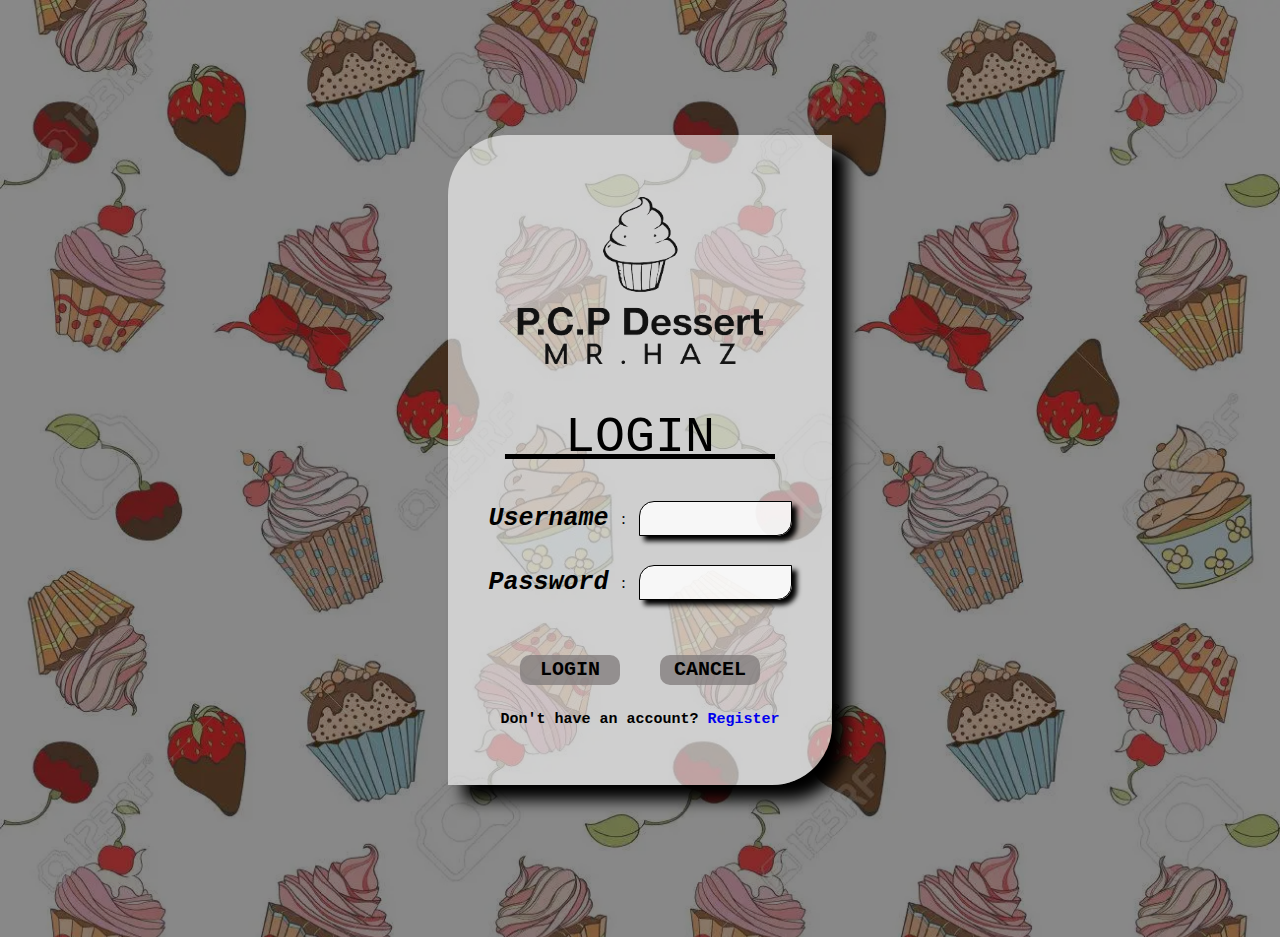
<file: loginPage.html>
<!DOCTYPE html>
<html lang="en">
<head>
    <meta charset="UTF-8">
    <meta http-equiv="X-UA-Compatible" content="IE=edge">
    <meta name="viewport" content="width=device-width, initial-scale=1.0">
    <link rel="shortcut icon" type="x-icon" href="Screenshot 2023-03-09 220633.png">
    <link rel="stylesheet" href="loginPage.css">
    <title>P.C.P Dessert</title>
</head>
<body>
    <div class="backframe" align="center">
        <div class="layer1">
            <div class="loginPart" align="center">
                <img src="113363639_padded_logo-removebg-preview.png" alt="">
                <p class="login"><u>&nbsp;&nbsp;LOGIN&nbsp;&nbsp;</u></p>
                <div class="loginPart2">
                    <table>
                        <tr>
                            <td class="col1">Username</td>
                            <td class="col2">:</td>
                            <td class="col3"><input type="text" name="username" id="username"></td>
                        </tr>
                        <tr>
                            <td class="col1">Password</td>
                            <td class="col2">:</td>
                            <td class="col3"><input type="password" name="password" id="password"></td>
                        </tr>
                        <tr class="row3">
                            <th colspan="3">
                                <button class="loginBtn" id="login">LOGIN</button>
                                &nbsp;&nbsp;&nbsp;&nbsp;&nbsp;&nbsp;&nbsp;&nbsp;
                                <button class="resetBtn" type="reset" onclick="window.location.href = 'index.html';">CANCEL</button>
                            </th>
                        </tr>
                    </table>
                    <p class="register">Don't have an account? <a href="register.html" class="registerLink">Register</a></p>
                </div>
            </div>
        </div>
    </div>

    <script>
        document.getElementById('login').addEventListener('click', nextPage);

        function nextPage(){

            let username = document.getElementById('username').value;
            let password = document.getElementById('password').value;

            if(username == ""){
                alert ("You forgot to enter your username!!!");
            }
            else if(password == ""){
                alert ("You forgot to enter your password!!!");
            }
            else{
                alert ("Login Successful!!!")
                sessionStorage.setItem('username', username);
                window.location.href = "index.html";
            }
        }
    </script>
</body>
</html>
</file>
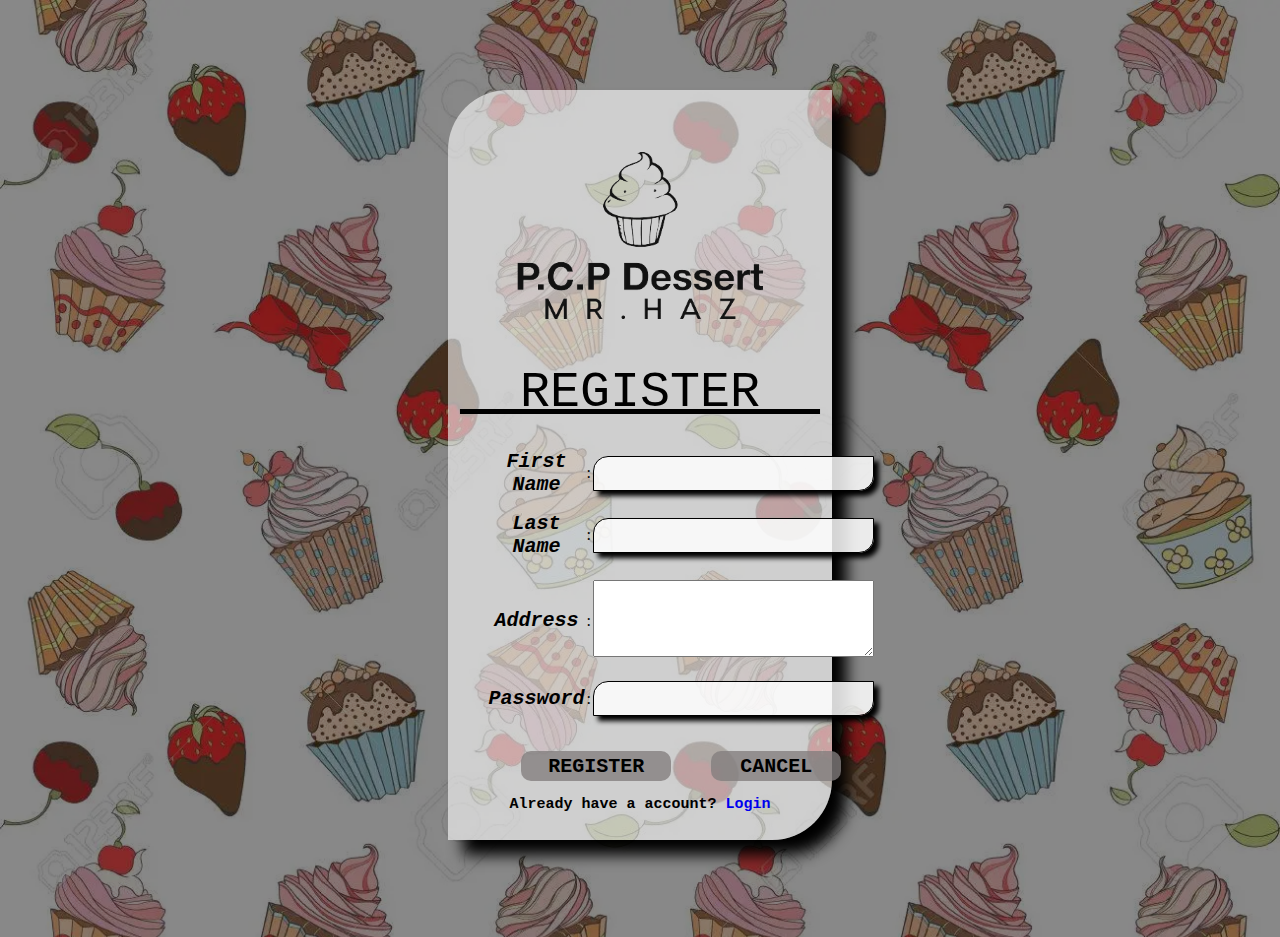
<file: register.html>
<!DOCTYPE html>
<html lang="en">
<head>
    <meta charset="UTF-8">
    <meta http-equiv="X-UA-Compatible" content="IE=edge">
    <meta name="viewport" content="width=device-width, initial-scale=1.0">
    <link rel="shortcut icon" type="x-icon" href="Screenshot 2023-03-09 220633.png">
    <link rel="stylesheet" href="register.css">
    <title>P.C.P Dessert</title>
</head>
<body>
    <div class="backframe" align="center">
        <div class="layer1">
            <div class="loginPart" align="center">
                <img src="113363639_padded_logo-removebg-preview.png" alt="">
                <p class="login"><u>&nbsp;&nbsp;REGISTER&nbsp;&nbsp;</u></p>
                <div class="loginPart2">
                    <table>
                        <tr>
                            <td class="col1">First Name</td>
                            <td class="col2">:</td>
                            <td class="col3"><input type="text" name="firstName" id="firstName"></td>
                        </tr>
                        <tr>
                            <td class="col1">Last Name</td>
                            <td class="col2">:</td>
                            <td class="col3"><input type="text" name="lastName" id="lastName"></td>
                        </tr>
                        <tr>
                            <td class="col1">Address</td>
                            <td class="col2">:</td>
                            <td class="col3"><textarea type="textarea" name="address" id="address" cols="33" rows="5"></textarea></td>
                        </tr>
                        <tr>
                            <td class="col1">Password</td>
                            <td class="col2">:</td>
                            <td class="col3"><input type="password" name="password" id="password"></td>
                        </tr>
                        <tr class="row3">
                            <th colspan="3">
                                <button class="loginBtn" id="register">REGISTER</button>
                                &nbsp;&nbsp;&nbsp;&nbsp;&nbsp;&nbsp;&nbsp;&nbsp;
                                <button class="resetBtn" type="reset" onclick="window.location.href = 'loginPage.html';">CANCEL</button>
                            </th>
                        </tr>
                    </table>
                    <p class="register">Already have a account? <a href="loginPage.html" class="registerLink">Login</a></p>
                </div>
            </div>
        </div>
    </div>

    <script>
        document.getElementById('register').addEventListener('click', nextPage);

        function nextPage(){

            let username = document.getElementById('firstName').value +" " + document.getElementById('lastName').value;
            let password = document.getElementById('password').value;
            let address = document.getElementById('address').value;

            if(username == ""){
                alert ("You forgot to enter your fisrt name and last name!!!");
            }
            else if(password == ""){
                alert ("You forgot to enter your password!!!");
            }
            else if(address == ""){
                alert ("You forgot to enter your address!!!");
            }
            else{
                alert ("Register Successful!!!")
                sessionStorage.setItem('username', username);
                window.location.href = "index.html";
            }
        }
    </script>
</body>
</html>
</file>
<file: loginPage.css>
*{
    margin: 0;
    padding: 0;
    box-sizing: border-box;
    animation: transitionIn 0.75s;
}

@keyframes transitionIn {
    from{
        opacity: 0;
        transform: translateY(-10px);
    }
    to{
        opacity: 1;
        transform: rotateX(0);
    }
}

html::-webkit-scrollbar{
    width: 0.7vw;
}

html::-webkit-scrollbar-thumb{
    background-color: rgb(255, 79, 109);
    border-radius: 20px;
}

html::-webkit-scrollbar-thumb:hover{
    background-color: rgb(190, 77, 77);
    border: 1px solid white;
}

html::-webkit-scrollbar-track{
    background-color: pink;
}

.backframe{
    width: 100%;
    height: 937px;
    background-image: url("backGround1.jpg");
    background-size: cover;
}

.layer1{
    width: 100%;
    height: 937px;
    background-color: #0007;
    padding: 15vh 0;
}

.loginPart{
    width: 30%;
    height: 650px;
    padding-top: 20px;
    background: rgba(255, 255, 255, 0.596);
    border-radius: 60px 0 60px 0;
    color: rgb(0, 0, 0);
    box-shadow: 15px 15px 15px black;
    transition: transform .4s;
}

.loginPart:hover{
    transform: scale(1.1);
}

.loginPart2{
    width: 80%;
    height: 300px;
    padding-top: 20px;
}

.login{
    font-size: 50px;
    font-family: 'Courier New', Courier, monospace;
    padding-top: 20px;
}

table{
    width: 100%;
    height: 220px;
    text-align: center;
}

.col1{
    width: 30%;
    height: 30px;

    font-size: 25px;
    font-family: 'Courier New', Courier, monospace;
    font-style: italic;
    font-weight: bold;
}

.col2{
    width: 10%;
    height: 30px;
}

.col3{
    width: 60%;
    height: 30px;
}

.row3{
    height: 30px;
}

th{
    padding-top: 20px;
}

input{
    width: 100%;
    height: 35px;
    border-radius: 15px 0 15px 0;
    border: 1px solid black;
    background: rgba(255, 255, 255, 0.836);
    font-family: 'Courier New', Courier, monospace;
    box-shadow: 5px 5px 5px black;
}

img{
    width: 350px;
}

.loginBtn{
    width: 100px;
    height: 30px;
    border-radius: 10px;
    background: #837d7dc9;
    font-family: 'Courier New', Courier, monospace;
    font-weight: bold;
    font-size: 20px;
    border: 0;
}

.loginBtn:hover{
    border: 1px solid white;
}

.resetBtn{
    width: 100px;
    height: 30px;
    border-radius: 10px;
    background: #837d7dc9;
    font-family: 'Courier New', Courier, monospace;
    font-weight: bold;
    font-size: 20px;
    border: 0;
}

.resetBtn:hover{
    border: 1px solid white;
}

.register{
    padding-top: 5px;
    font-family: 'Courier New', Courier, monospace;
    font-weight: bold;
    font-size: 15px;
}

.registerLink{
    text-decoration: none;
}

.registerLink:hover{
    color: rgb(107, 107, 252);
    text-decoration: underline;
}
</file>
<file: register.css>
*{
    margin: 0;
    padding: 0;
    box-sizing: border-box;
    animation: transitionIn 0.75s;
}

@keyframes transitionIn {
    from{
        opacity: 0;
        transform: translateY(-10px);
    }
    to{
        opacity: 1;
        transform: rotateX(0);
    }
}

html::-webkit-scrollbar{
    width: 0.7vw;
}

html::-webkit-scrollbar-thumb{
    background-color: rgb(255, 79, 109);
    border-radius: 20px;
}

html::-webkit-scrollbar-thumb:hover{
    background-color: rgb(190, 77, 77);
    border: 1px solid white;
}

html::-webkit-scrollbar-track{
    background-color: pink;
}

.backframe{
    width: 100%;
    height: 937px;
    background-image: url("backGround1.jpg");
    background-size: cover;
}

.layer1{
    width: 100%;
    height: 937px;
    background-color: #0007;
    padding: 10vh 0;
}

.loginPart{
    width: 30%;
    height: 750px;
    padding-top: 20px;
    background: rgba(255, 255, 255, 0.596);
    border-radius: 60px 0 60px 0;
    color: rgb(0, 0, 0);
    box-shadow: 15px 15px 15px black;
    transition: transform .4s;
}

.loginPart:hover{
    transform: scale(1.1);
}

.loginPart2{
    width: 80%;
    height: 300px;
    padding-top: 20px;
}

.login{
    font-size: 50px;
    font-family: 'Courier New', Courier, monospace;
    padding-top: 20px;
}

table{
    width: 100%;
    height: 350px;
    text-align: center;
}

.col1{
    width: 30%;
    height: 30px;

    font-size: 20px;
    font-family: 'Courier New', Courier, monospace;
    font-style: italic;
    font-weight: bold;
}

.col2{
    width: 10%;
    height: 30px;
}

.col3{
    width: 60%;
    height: 30px;
}

.row3{
    height: 30px;
}

th{
    padding-top: 20px;
}

input{
    width: 100%;
    height: 35px;
    border-radius: 15px 0 15px 0;
    border: 1px solid black;
    background: rgba(255, 255, 255, 0.836);
    font-family: 'Courier New', Courier, monospace;
    box-shadow: 5px 5px 5px black;
}

img{
    width: 350px;
}

.loginBtn{
    width: 150px;
    height: 30px;
    border-radius: 10px;
    background: #837d7dc9;
    font-family: 'Courier New', Courier, monospace;
    font-weight: bold;
    font-size: 20px;
    border: 0;
}

.loginBtn:hover{
    border: 1px solid white;
}

.resetBtn{
    width: 130px;
    height: 30px;
    border-radius: 10px;
    background: #837d7dc9;
    font-family: 'Courier New', Courier, monospace;
    font-weight: bold;
    font-size: 20px;
    border: 0;
}

.resetBtn:hover{
    border: 1px solid white;
}

.register{
    padding-top: 5px;
    font-family: 'Courier New', Courier, monospace;
    font-weight: bold;
    font-size: 15px;
}

.registerLink{
    text-decoration: none;
}

.registerLink:hover{
    color: rgb(107, 107, 252);
    text-decoration: underline;
}
</file>
